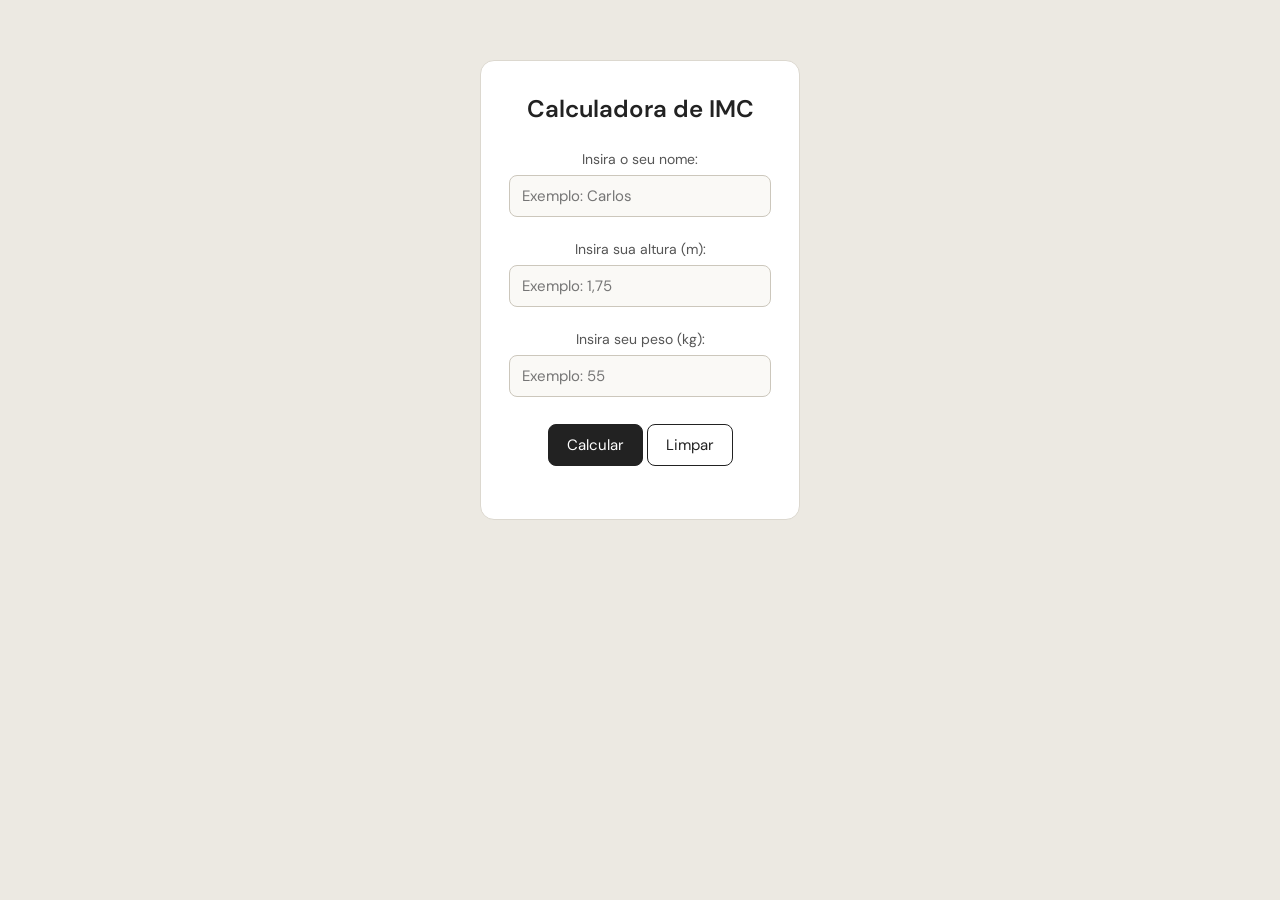
<file: index.html>
<!DOCTYPE html>
<html lang="en">

<head>
    <meta charset="UTF-8">
    <meta name="viewport" content="width=device-width, initial-scale=1.0">
    <link rel="stylesheet" href="imc/style.css">
    <link rel="preconnect" href="https://fonts.googleapis.com">
    <link rel="preconnect" href="https://fonts.gstatic.com" crossorigin>
    <link
        href="https://fonts.googleapis.com/css2?family=DM+Sans:ital,opsz,wght@0,9..40,100..1000;1,9..40,100..1000&display=swap"
        rel="stylesheet">
    <title>Document</title>
</head>

<body>
    <div class="painel">
        <h1>Calculadora de IMC</h1>
        <form id="formIMC">
            <label>Insira o seu nome:</label>
            <br>
            <input id="nomeValor" type="text" placeholder="Exemplo: Carlos" required>
            <br>
            <br>
            <label>Insira sua altura (m):</label>
            <br>
            <input id="alturaValor" type="number" placeholder="Exemplo: 1,75" step="any" required>
            <br>
            <br>
            <label>Insira seu peso (kg):</label>
            <br>
            <input id="pesoValor" type="number" placeholder="Exemplo: 55" step="any" required>
            <br>
            <br>
            <button id="botaoCalcular">Calcular</button>
            <button id="botaoLimpar" type="button">Limpar</button>
        </form>
        <br>
        <h3 id="valorIMC"></h3>
        <h3 id="situacaoIMC"></h3>
    </div>
    <div class="painel" id="divCadastro">
        <h1>Pessoas cadastradas</h1>
        <h3 id="quantidadePessoas"></h3>

        <section class="resumo">
            <h2>Resumo</h2>
            <dl>
                <div class="resumo-item">
                    <dt>Média de peso</dt>
                    <dd id="mediaPeso">-</dd>
                </div>
                <div class="resumo-item">
                    <dt>Média de altura</dt>
                    <dd id="mediaAltura">-</dd>
                </div>
                <div class="resumo-item">
                    <dt>Média de IMC</dt>
                    <dd id="mediaIMC">-</dd>
                </div>
                <div class="resumo-item">
                    <dt>Menor IMC</dt>
                    <dd id="menorIMC">-</dd>
                </div>
                <div class="resumo-item">
                    <dt>Maior IMC</dt>
                    <dd id="maiorIMC">-</dd>
                </div>
            </dl>
        </section>
        <input id="campoPesquisa" class="pesquisa" type="search" placeholder="Pesquisar por nome">
        <p id="semResultados" class="sem-resultados">Nenhuma pessoa encontrada.</p>

        <div id="informacoesCadastro"></div>
        <div id="informacoesCadastro"></div>
    </div>
    <script src="imc/script.js"></script>
</body>

</html>
</file>
<file: imc/style.css>
body {
    margin: 0;
    padding-bottom: 60px;
    display: flex;
    flex-direction: column;
    justify-content: center;
    align-items: center;
    background-color: #ece9e2;
    font-family: "DM Sans", sans-serif;
    color: #222;
}

.painel {
    display: block;
    margin-top: 60px;
    width: 320px;
    box-sizing: border-box;
    border-radius: 14px;
    text-align: center;
    background-color: #fff;
    border: 1px solid #dcd8cf;
    padding: 32px 28px;
    font-family: "DM Sans", sans-serif;
}

.painel h1 {
    font-size: 24px;
    font-weight: 600;
    margin: 0 0 24px;
}

#divCadastro {
    display: none;
}

#quantidadePessoas {
    font-size: medium;
    font-weight: 400;
    margin: 0 0 8px;
}

label {
    font-size: 14px;
    color: #555;
}

input {
    width: 100%;
    box-sizing: border-box;
    margin-top: 6px;
    padding: 10px 12px;
    font-family: inherit;
    font-size: 15px;
    border: 1px solid #ccc7bc;
    border-radius: 8px;
    background-color: #faf9f6;
}

button {
    font-family: inherit;
    font-size: 15px;
    padding: 10px 18px;
    margin-top: 6px;
    border-radius: 8px;
    border: 1px solid #222;
    cursor: pointer;
}

#botaoCalcular {
    background-color: #222;
    color: #fff;
}

#botaoCalcular:hover {
    background-color: #3d3c3c;
}

#botaoLimpar {
    background-color: transparent;
    color: #222;
}

#botaoLimpar:hover {
    background-color: #f0ede6;
}

#valorIMC,
#situacaoIMC {
    display: none;
    font-size: medium;
    font-weight: 400;
    justify-content: center;
    text-align: center;
}

#valorIMC {
    font-weight: 600;
}

.pessoa {
    text-align: left;
    margin-top: 12px;
    padding: 12px 16px;
    background-color: #faf9f6;
    border: 1px solid #dcd8cf;
    border-radius: 8px;
}

.pessoa p {
    margin: 4px 0;
    font-size: 14px;
}

.botao-excluir {
    margin-top: 8px;
    padding: 6px 12px;
    font-size: 13px;
    background-color: transparent;
    color: #a03a2c;
    border-color: #a03a2c;
}

.botao-excluir:hover {
    background-color: #fbeeeb;
}

.resumo {
    margin-bottom: 20px;
    padding: 16px;
    text-align: left;
    background-color: #faf9f6;
    border: 1px solid #dcd8cf;
    border-radius: 8px;
}

.resumo h2 {
    margin: 0 0 12px;
    font-size: 18px;
    font-weight: 600;
    text-align: center;
}

.resumo dl {
    margin: 0;
}

.resumo-item {
    display: flex;
    justify-content: space-between;
    gap: 12px;
    padding: 6px 0;
    border-bottom: 1px solid #ece9e2;
    font-size: 14px;
}

.resumo-item:last-child {
    border-bottom: none;
}

.resumo-item dt {
    color: #555;
}

.resumo-item dd {
    margin: 0;
    font-weight: 600;
    text-align: right;
}

.pesquisa {
    margin-top: 0;
    margin-bottom: 4px;
}

.sem-resultados {
    display: none;
    margin: 12px 0 0;
    font-size: 14px;
    color: #555;
}
</file>
